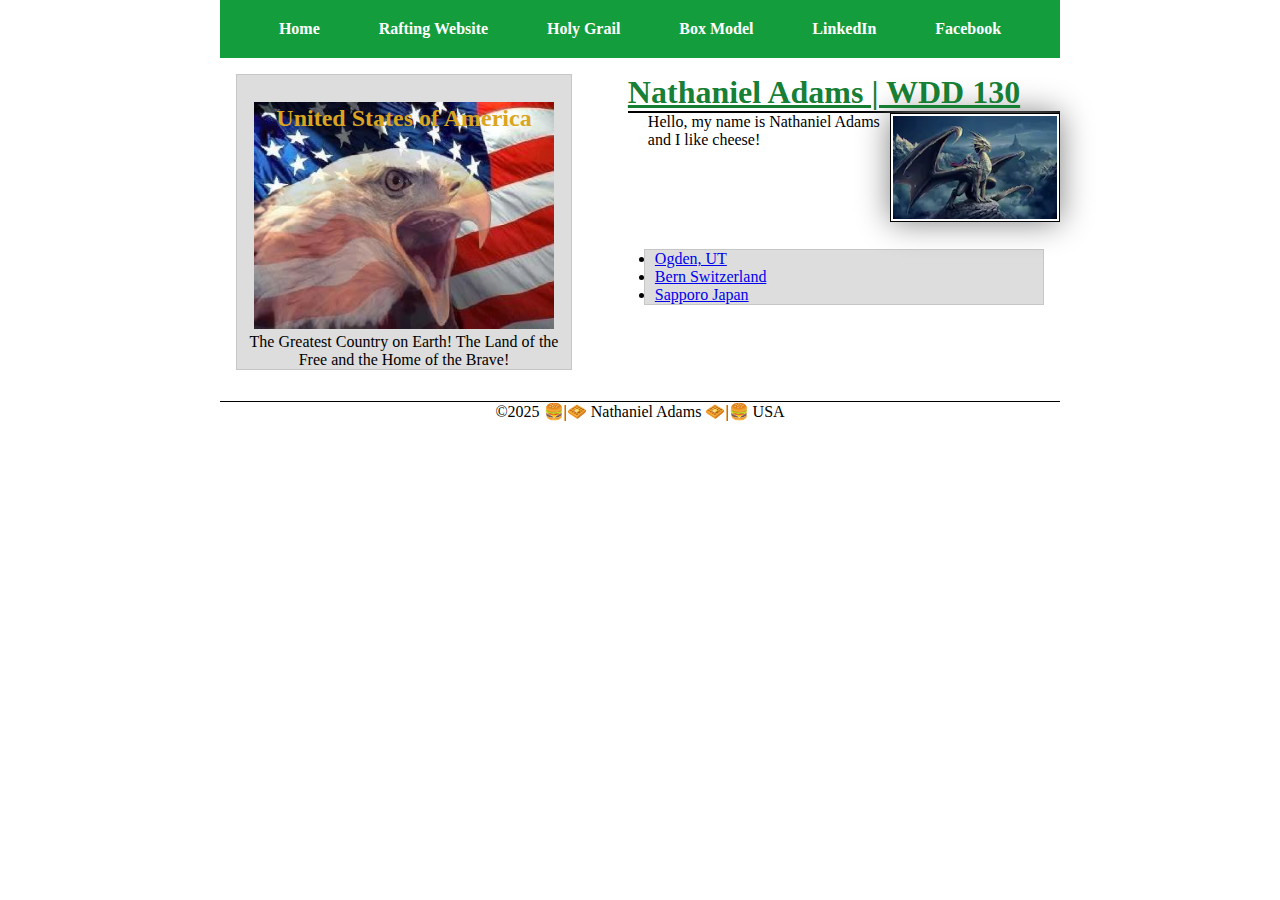
<file: index.html>
<!DOCTYPE html>
<html lang="en-US">

<head>
    <meta charset="utf-8">
    <meta name="viewport" content="width=device-width,intial-scale=1.0">
    <title>Nathaniel Adams | WDD 130</title>
    <link rel="stylesheet" href="styles/styles.css">
    <meta name="description" content="The main page for my WDD 130 assignments. This provides a proving ground for my rapidly develping HTML skills.">
    <meta name="author" content="Nathaniel Adams">
</head>

<body>
    <header>
        <nav>
            <a href="#">Home</a>
            <a href="https://admiralmars.github.io/wdd130/wwr/about.html">Rafting Website</a>
            <a href="https://admiralmars.github.io/wdd130/week02/holygrail.html">Holy Grail</a>
            <a href="https://admiralmars.github.io/wdd130/week02/box-model.html">Box Model</a>
            <a href="https://linkedin.com">LinkedIn</a>
            <a href="https://facebook.com">Facebook</a>
        </nav>
    </header>

    <div class="grid">
        <main>
            <h1><u>Nathaniel Adams | WDD 130</u></h1>
            <img src="images/profile.webp" alt="Nathaniel Adams">
            <p>Hello, my name is Nathaniel Adams and I like cheese!</p>
            <ul class="box">
                <li>
                    <a href="https://www.churchofjesuschrist.org/temples/details/ogden-utah-temple?lang=eng">Ogden, UT</a>
                </li>
                <li>
                    <a href="https://www.churchofjesuschrist.org/temples/details/bern-switzerland-temple?lang=eng">Bern Switzerland</a>
                </li>
                <li>
                    <a href="https://www.churchofjesuschrist.org/temples/details/sapporo-japan-temple?lang=eng">Sapporo Japan</a>
                </li>
            </ul>
        </main>

        <aside class="box">
            <h2>United States of America</h2>
            <img src="images/cblv6.jpg" alt="American Eagle">
            <p>The Greatest Country on Earth! The Land of the Free and the Home of the Brave!</p>
        </aside>
    </div>

    <footer>
        <p>&copy;2025 🍔|🧇 Nathaniel Adams 🧇|🍔 USA</p>
    </footer>
</body>
<!-- Last Modified 19-Mar-2025 -->
</html>
</file>
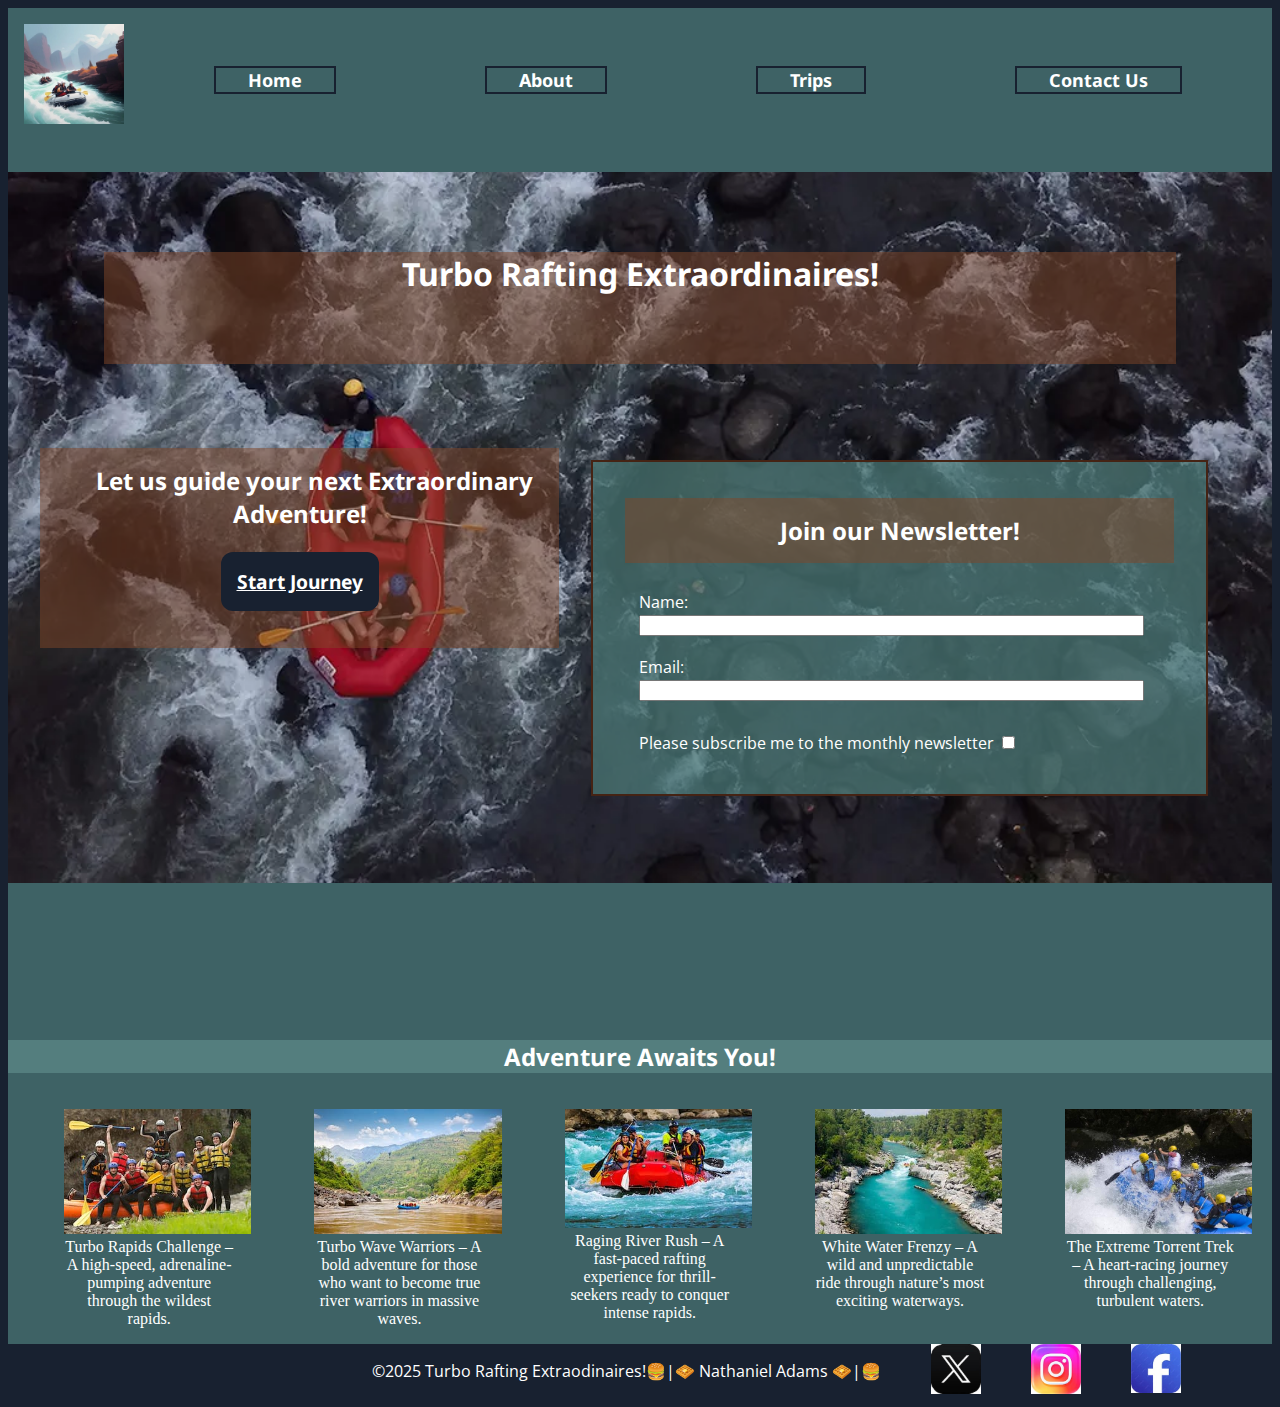
<file: wwr/index.html>
<!DOCTYPE html>
<html lang="en-US">
<head>
    <meta charset="UTF-8">
    <meta name="viewport" content="width=device-width, initial-scale=1.0">
    <meta name="description" content="The main page for my White Water Rafting Website. This provides introductory information 
    about the website and links to the rest of the site.">
    <meta name="author" content="Nathaniel Adams">
    <link rel="stylesheet" href="styles/rafting.css">
    <link rel="preconnect" href="https://fonts.googleapis.com">
    <link rel="preconnect" href="https://fonts.gstatic.com" crossorigin>
    <link href="https://fonts.googleapis.com/css2?family=Noto+Sans:ital,wght@0,100..900;1,100..900&family=Open+Sans:ital,wght@0,300..800;1,300..800&display=swap" rel="stylesheet">
    <title>Turbo Rafting Extraordinaires! Home</title>
</head>
<body>
    <header>
        <img src="images/wwrl.webp" alt="Logo">
        <nav>
            <a href="index.html">Home</a>
            <a href="about.html">About</a>
            <a href="trips.html">Trips</a>
            <a href="contact.html">Contact Us</a>
        </nav>
        
    </header>
    <main>
        <div class="hero">
            <img src="images/rafting16_1024.webp" alt="Background">
            <h1 class="box">Turbo Rafting Extraordinaires!</h1>
                <h2>
                    &emsp; Let us guide your next Extraordinary Adventure!<br><br>
                    <a href="trips.html">Start Journey</a>
                </h2>
                
            <form>
                <h2>Join our Newsletter!</h2>
                    <fieldset class="column1">
                        <label for="fullname">Name:</label>
                        <input type="text" id="fullname" name="fullname" size=60>
                    </fieldset>
                    <fieldset class="column2">
                        <label for="useremail">Email:</label>
                        <input type="email" id="useremail" name="useremail" size=60>
                    </fieldset>
                    <fieldset class="subscribe">
                        <label for="subscribe">Please subscribe me to the monthly newsletter</label>
                        <input type="checkbox" id="subscribe" name="subscribe">
                    </fieldset>
            </form>
            <!-- <figure id="camping">
                <img src="">
                <figcaption>Join Us Camping!</figcaption>
            </figure>
            <figure id="rafting">
                <img src="images/raft-rapid.jpg">
                <figcaption>Join Us On The River!</figcaption>
            </figure> -->
        </div>
        <section>
            <h2>Adventure Awaits You!</h2>
            <div class="adventures">
                <figure>
                <img src="images/rafting59_600.jpg" alt="rafting59_600" >
                <figcaption>Turbo Rapids Challenge – A high-speed, adrenaline-pumping adventure through the wildest rapids.</figcaption>
                </figure>
                <figure>
                <img src="images/rafting43_600.jpg" alt="rafting43_600" >
                <figcaption>Turbo Wave Warriors – A bold adventure for those who want to become true river warriors in massive waves.</figcaption>
                </figure>
                <figure>
                <img src="images/rafting17_600.jpg" alt="rafting17_600" >
                <figcaption>Raging River Rush – A fast-paced rafting experience for thrill-seekers ready to conquer intense rapids.</figcaption>
                </figure>
                <figure>
                <img src="images/rafting58_600.jpg" alt="rafting58_600" >
                <figcaption>White Water Frenzy – A wild and unpredictable ride through nature’s most exciting waterways.</figcaption>
                </figure>
                <figure>
                <img src="images/rafting64_600.jpg" alt="rafting64_600" >
                <figcaption>The Extreme Torrent Trek – A heart-racing journey through challenging, turbulent waters.</figcaption>
                </figure>
            </div>
        </section>
    </main>
    <footer>
        <p>&copy;2025 Turbo Rafting Extraodinaires!🍔|🧇 Nathaniel Adams 🧇|🍔</p>
        <a href="https://x.com/">
            <img src="images/x.jpg" alt="X">
        </a>
        <a href="https://www.instagram.com/">
            <img src="images/instagram.jpg" alt="Instagram">
        </a>
        <a href="https://www.facebook.com/">
            <img src="images/facebook.jpg" alt="Facebook">
        </a>
    </footer>
</body>
</html>
</file>
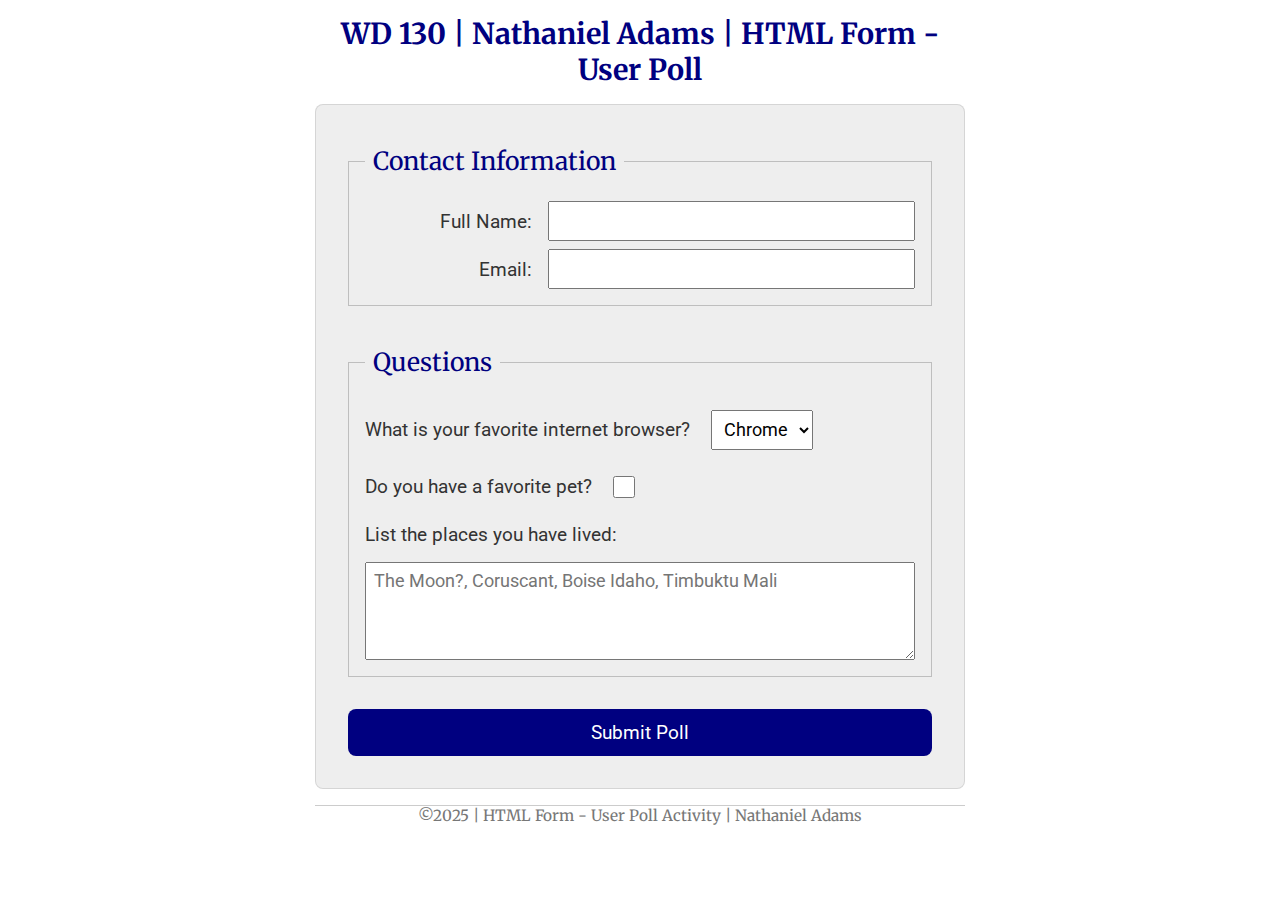
<file: week05/poll-form.html>
<!DOCTYPE html>
<html lang="en-US">

<head>
    <meta charset="UTF-8">
    <meta name="viewport" content="width=device-width, initial-scale=1.0">
    <link rel="stylesheet" href="styles/poll-form.css">
    <link rel="preconnect" href="https://fonts.googleapis.com">
    <link rel="preconnect" href="https://fonts.gstatic.com" crossorigin>
    <link href="https://fonts.googleapis.com/css2?family=Merriweather:wght@400;700&family=Roboto:wght@400;700&display=swap" rel="stylesheet">
    <title>WD 130 | HTML Form - User Poll</title>
</head>

<body>
    <header>
        <h1>WD 130 | Nathaniel Adams | HTML Form - User Poll</h1>
    </header>
    <main>
        <form>
            <fieldset>
                <legend>Contact Information</legend>
                <div class="form-item column2">
                    <label for="fullname">Full Name:</label>
                    <input type="text" id="fullname" name="fullanme">
                  </div>
                  <div class="form-item column2">
                    <label for="useremail">Email:</label>
                    <input type="email" id="useremail" name="useremail">
                  </div>
            </fieldset>
            <fieldset>
                <legend>Questions</legend>
                <div class="column1"> 
                    <label for="browser">What is your favorite internet browser?</label>   
                    <select id="browser" name="browser">
                        <option value="Chrome">Chrome</option>
                        <option value="Firefox">Firefox</option>
                        <option value="Safari">Safari</option>
                        <option value="Edge">Edge</option>
                        <option value="Brave">Brave</option>
                        <option value="Other">Other</option>
                    </select>
                </div>
                <div class="column1">
                    <label for="pet">Do you have a favorite pet?</label>
                    <input type="checkbox" id="pet" name="pet">
                </div>
                <div class="column1">
                    <label for="feedback">List the places you have lived:</label>
                </div>
                <textarea id="feedback" name="feedback" rows="4"
                    placeholder="The Moon?, Coruscant, Boise Idaho, Timbuktu Mali"></textarea>
                
            </fieldset>
            <button type="submit">Submit Poll</button>
        </form>
    </main>
    <footer>
        <p>&copy;2025 | HTML Form - User Poll Activity | Nathaniel Adams</p>
    </footer>
</body>

</html>
</file>
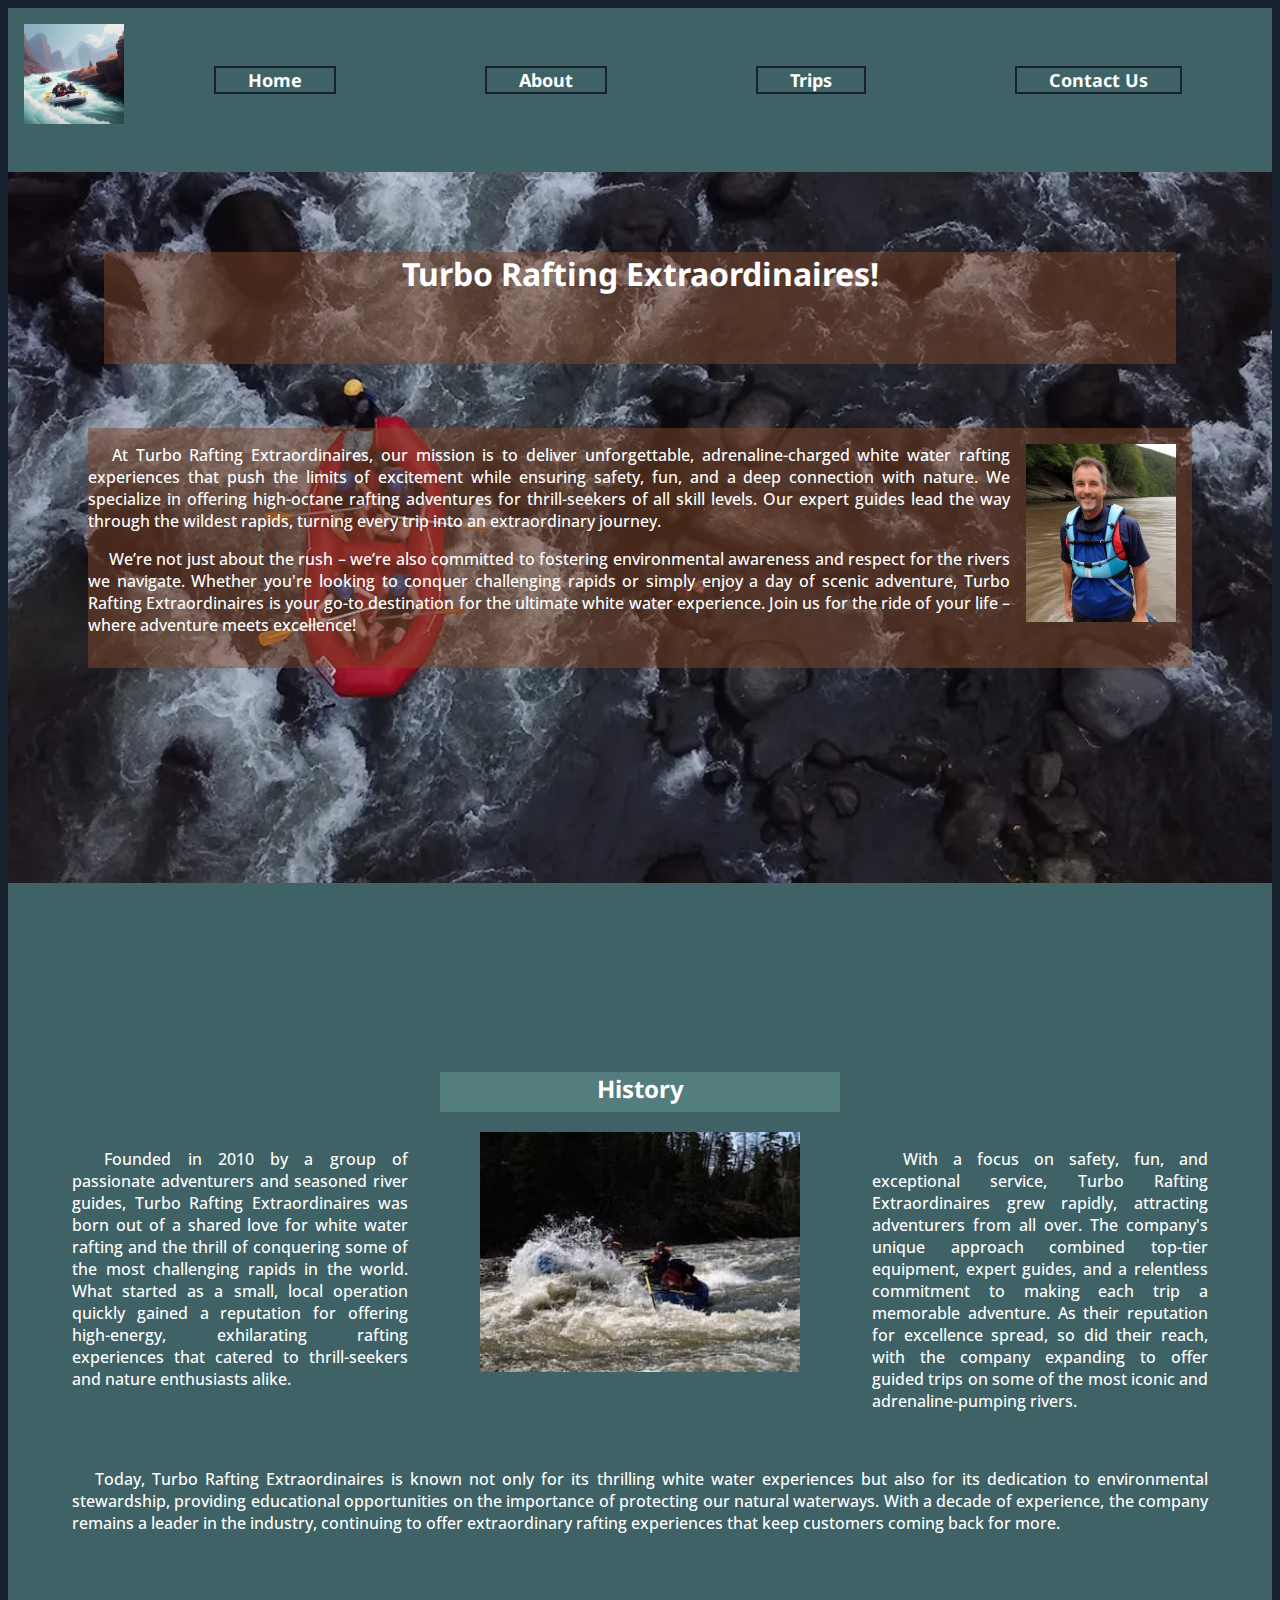
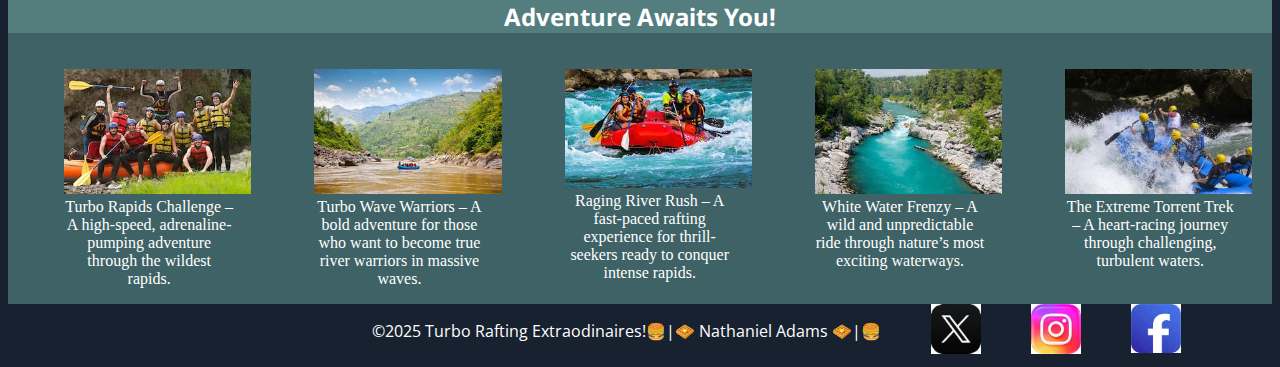
<file: wwr/about.html>
<!DOCTYPE html>
<html lang="en-US">
<head>
    <meta charset="UTF-8">
    <meta name="viewport" content="width=device-width, initial-scale=1.0">
    <meta name="description" content="The about page for my White Water Rafting Website. This provides basic information 
    about the website and what it contains.">
    <meta name="author" content="Nathaniel Adams">
    <link rel="stylesheet" href="styles/rafting.css">
    <link rel="preconnect" href="https://fonts.googleapis.com">
    <link rel="preconnect" href="https://fonts.gstatic.com" crossorigin>
    <link href="https://fonts.googleapis.com/css2?family=Noto+Sans:ital,wght@0,100..900;1,100..900&family=Open+Sans:ital,wght@0,300..800;1,300..800&display=swap" rel="stylesheet">
    <title>Turbo Rafting Extraordinaires! About Us!</title>
</head>
<body>
    <header>
        <img src="images/wwrl.webp" alt="Logo">
        <nav>
            <a href="index.html">Home</a>
            <a href="about.html">About</a>
            <a href="trips.html">Trips</a>
            <a href="contact.html">Contact Us</a>
        </nav>
        
    </header>
    <main>
        <div class="hero">
            <img src="images/rafting16_1024.webp" alt="Background">
            <h1 class="box">Turbo Rafting Extraordinaires!</h1>
            <article class="box">
                <img src="images/rafter.jpg" alt="Happy Rafter">
                <p>
                    &emsp; At Turbo Rafting Extraordinaires, our mission is to deliver unforgettable, adrenaline-charged white 
                    water rafting experiences that push the limits of excitement while ensuring safety, fun, and a deep 
                    connection with nature. We specialize in offering high-octane rafting adventures for thrill-seekers 
                    of all skill levels. Our expert guides lead the way through the wildest rapids, turning every trip 
                    into an extraordinary journey.
                </p>
                <p>
                    &emsp; We’re not just about the rush – we’re also committed to fostering environmental awareness and respect 
                    for the rivers we navigate. Whether you're looking to conquer challenging rapids or simply enjoy a day 
                    of scenic adventure, Turbo Rafting Extraordinaires is your go-to destination for the ultimate white 
                    water experience. Join us for the ride of your life – where adventure meets excellence!
                </p>
            </article>
        </div>
        <section class="history">
            <h2>History</h2>
            <p>
                &emsp; Founded in 2010 by a group of passionate adventurers and seasoned river guides, Turbo Rafting 
                Extraordinaires was born out of a shared love for white water rafting and the thrill of conquering some 
                of the most challenging rapids in the world. What started as a small, local operation quickly gained a 
                reputation for offering high-energy, exhilarating rafting experiences that catered to thrill-seekers and 
                nature enthusiasts alike.
            </p>
            <p class="p2">
                &emsp; With a focus on safety, fun, and exceptional service, Turbo Rafting Extraordinaires grew rapidly, 
                attracting adventurers from all over. The company's unique approach combined top-tier equipment, expert 
                guides, and a relentless commitment to making each trip a memorable adventure. As their reputation for 
                excellence spread, so did their reach, with the company expanding to offer guided trips on some of the 
                most iconic and adrenaline-pumping rivers.
            </p>
            <p class="p3">
                &emsp; Today, Turbo Rafting Extraordinaires is known not only for its thrilling white water experiences but 
                also for its dedication to environmental stewardship, providing educational opportunities on the 
                importance of protecting our natural waterways. With a decade of experience, the company remains a 
                leader in the industry, continuing to offer extraordinary rafting experiences that keep customers coming 
                back for more.
            </p>
            <img src="images/raft-rapid.jpg" alt="raft-rapid">
        </section>
        <section>
            <h2>Adventure Awaits You!</h2>
            <div class="adventures">
                <figure>
                <img src="images/rafting59_600.jpg" alt="rafting59_600" >
                <figcaption>Turbo Rapids Challenge – A high-speed, adrenaline-pumping adventure through the wildest rapids.</figcaption>
                </figure>
                <figure>
                <img src="images/rafting43_600.jpg" alt="rafting43_600" >
                <figcaption>Turbo Wave Warriors – A bold adventure for those who want to become true river warriors in massive waves.</figcaption>
                </figure>
                <figure>
                <img src="images/rafting17_600.jpg" alt="rafting17_600" >
                <figcaption>Raging River Rush – A fast-paced rafting experience for thrill-seekers ready to conquer intense rapids.</figcaption>
                </figure>
                <figure>
                <img src="images/rafting58_600.jpg" alt="rafting58_600" >
                <figcaption>White Water Frenzy – A wild and unpredictable ride through nature’s most exciting waterways.</figcaption>
                </figure>
                <figure>
                <img src="images/rafting64_600.jpg" alt="rafting64_600" >
                <figcaption>The Extreme Torrent Trek – A heart-racing journey through challenging, turbulent waters.</figcaption>
                </figure>
            </div>
        </section>
    </main>
    <footer>
        <p>&copy;2025 Turbo Rafting Extraodinaires!🍔|🧇 Nathaniel Adams 🧇|🍔</p>
        <a href="https://x.com/">
            <img src="images/x.jpg" alt="X">
        </a>
        <a href="https://www.instagram.com/">
            <img src="images/instagram.jpg" alt="Instagram">
        </a>
        <a href="https://www.facebook.com/">
            <img src="images/facebook.jpg" alt="Facebook">
        </a>
    </footer>
</body>
</html>
</file>
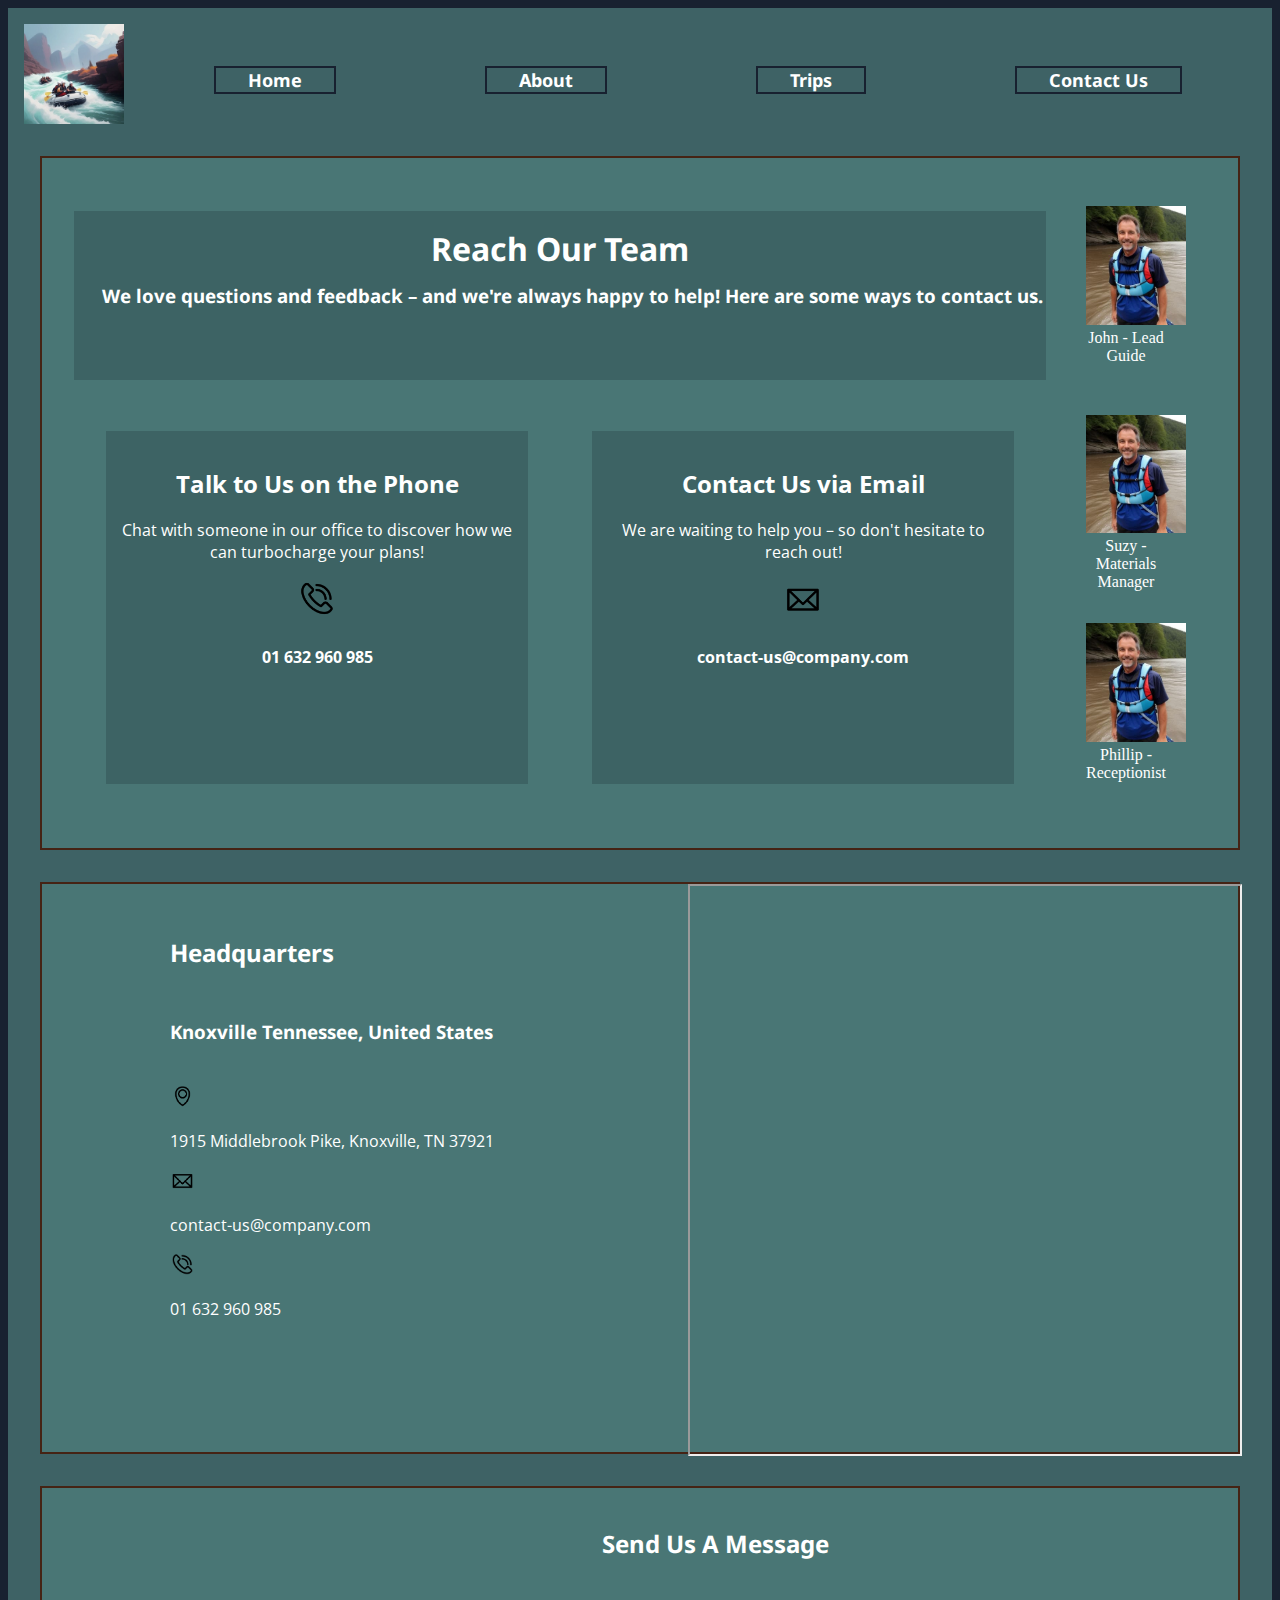
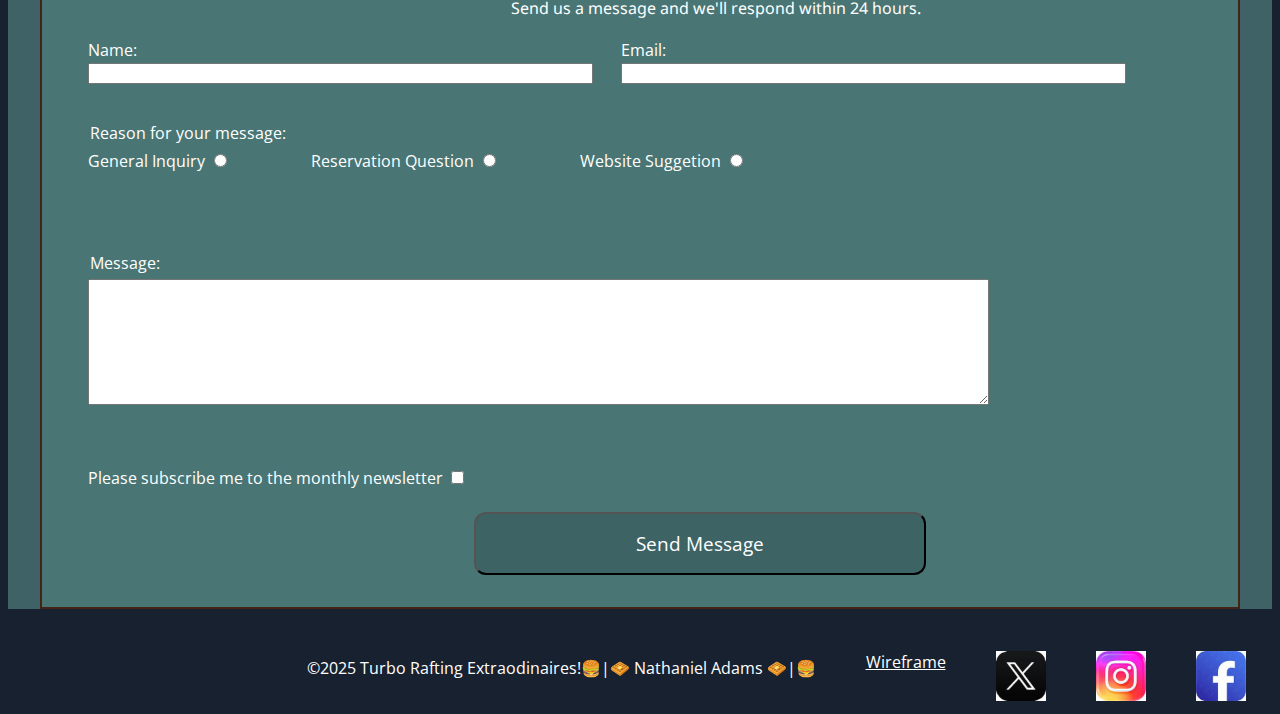
<file: wwr/contact.html>
<!DOCTYPE html>
<html lang="en-US">
<head>
    <meta charset="UTF-8">
    <meta name="viewport" content="width=device-width, initial-scale=1.0">
    <meta name="description" content="The contact us page for my White Water Rafting Website. This provides information 
    relating to reaching out for further information.">
    <meta name="author" content="Nathaniel Adams">
    <link rel="stylesheet" href="styles/contact.css">
    <link rel="preconnect" href="https://fonts.googleapis.com">
    <link rel="preconnect" href="https://fonts.gstatic.com" crossorigin>
    <link href="https://fonts.googleapis.com/css2?family=Noto+Sans:ital,wght@0,100..900;1,100..900&family=Open+Sans:ital,wght@0,300..800;1,300..800&display=swap" rel="stylesheet">
    <title>Turbo Rafting Extraordinaires! Contact Us!</title>
</head>
<body>
    <header>
        <img src="images/wwrl.webp" alt="Logo">
        <nav>
            <a href="index.html">Home</a>
            <a href="about.html">About</a>
            <a href="trips.html">Trips</a>
            <a href="contact.html">Contact Us</a>
        </nav>
        
    </header>
    <main>
        <div class="hero">
            <h1 class="box">Reach Our Team</h1>
            <figure id="rafter1">
                <img src="images/rafter.jpg" alt="Happy Rafter">
                <figcaption>John - Lead Guide</figcaption>
            </figure>
            <figure id="rafter2">
                <img src="images/rafter.jpg" alt="Happy Rafter">
                <figcaption>Suzy - Materials Manager</figcaption>
            </figure>
            <figure id="rafter3">
                <img src="images/rafter.jpg" alt="Happy Rafter">
                <figcaption>Phillip - Receptionist</figcaption>
            </figure>
            <h3>
                &emsp; We love questions and feedback – and we're always happy to help! Here are some ways to contact us.
            </h3>
            <article id="phone">
                <h2>Talk to Us on the Phone</h2>
                <p>Chat with someone in our office to discover how we can turbocharge your plans!</p>
                <img src="images/phone_icon.webp" alt="Phone">
                <h4>01 632 960 985</h4>
            </article>
            <article id="email">
                <h2>Contact Us via Email</h2>
                <p>We are waiting to help you – so don't hesitate to reach out!</p>
                <img src="images/email_icon.webp" alt="Email">
                <h4>contact-us@company.com</h4>
            </article>
        </div>
        <div class="map">
            <h2>Headquarters</h2>
            <h3>Knoxville Tennessee, United States</h3>
            <div class="map-info-1">
                <img src="images/location_icon.webp" alt="Location">
                <p>1915 Middlebrook Pike, Knoxville, TN 37921</p>
            </div>
            <div class="map-info-2">
                <img src="images/email_icon.webp" alt="Email">
                <p>contact-us@company.com</p>
            </div>
            <div class="map-info-3">
                <img src="images/phone_icon.webp" alt="Phone">
                <p>01 632 960 985</p>
            </div>
            <iframe src="https://www.google.com/maps/embed?pb=!1m18!1m12!1m3!1d3229.229791215597!2d-83.94448012462497!3d35.965807072496766!2m3!1f0!2f0!3f0!3m2!1i1024!2i768!4f13.1!3m3!1m2!1s0x885c3d65903276a1%3A0x286c4fb746a90dcc!2s1915%20Middlebrook%20Pike%2C%20Knoxville%2C%20TN%2037921!5e0!3m2!1sen!2sus!4v1743986084093!5m2!1sen!2sus" allowfullscreen="" loading="lazy" referrerpolicy="no-referrer-when-downgrade"></iframe>
        </div>
        
        <section>
            <form>
                <h2>Send Us A Message</h2>
                <p>Send us a message and we'll respond within 24 hours.</p>
                    <fieldset class="column1">
                        <label for="fullname">Name:</label>
                        <input type="text" id="fullname" name="fullname" size=60>
                    </fieldset>
                    <fieldset class="column2">
                        <label for="useremail">Email:</label>
                        <input type="email" id="useremail" name="useremail" size=60>
                    </fieldset>
                    <fieldset class="reason">
                        <legend>Reason for your message:</legend>
                        <label for="general-inquiry">General Inquiry</label>
                        <input type="radio" id="general-inquiry" name="reason">
                        <label for="reservation-question">Reservation Question</label>
                        <input type="radio" id="reservation-question" name="reason">
                        <label for="website-suggestion">Website Suggetion</label>
                        <input type="radio" id="website-suggestion" name="reason">
                    </fieldset>
                    <fieldset class="feedback">
                        <legend>Message:</legend>
                        <textarea id="feedback" name="feedback" cols="110" rows="8"></textarea>
                    </fieldset>
                    <fieldset class="subscribe">
                        <label for="subscribe">Please subscribe me to the monthly newsletter</label>
                        <input type="checkbox" id="subscribe" name="subscribe">
                    </fieldset>
                <button type="submit">Send Message</button>
            </form>
        </section>
    </main>
    <footer>
        <p>&copy;2025 Turbo Rafting Extraodinaires!🍔|🧇 Nathaniel Adams 🧇|🍔</p>
        <a href="https://app.moqups.com/0ycjMfd3bzbjbTZs3621BW0tdzj5Dhbb/edit/page/ad12de680">Wireframe</a>
        <a href="https://x.com/">
            <img src="images/x.jpg" alt="X">
        </a>
        <a href="https://www.instagram.com/">
            <img src="images/instagram.jpg" alt="Instagram">
        </a>
        <a href="https://www.facebook.com/">
            <img src="images/facebook.jpg" alt="Facebook">
        </a>
    </footer>
</body>
</html>
</file>
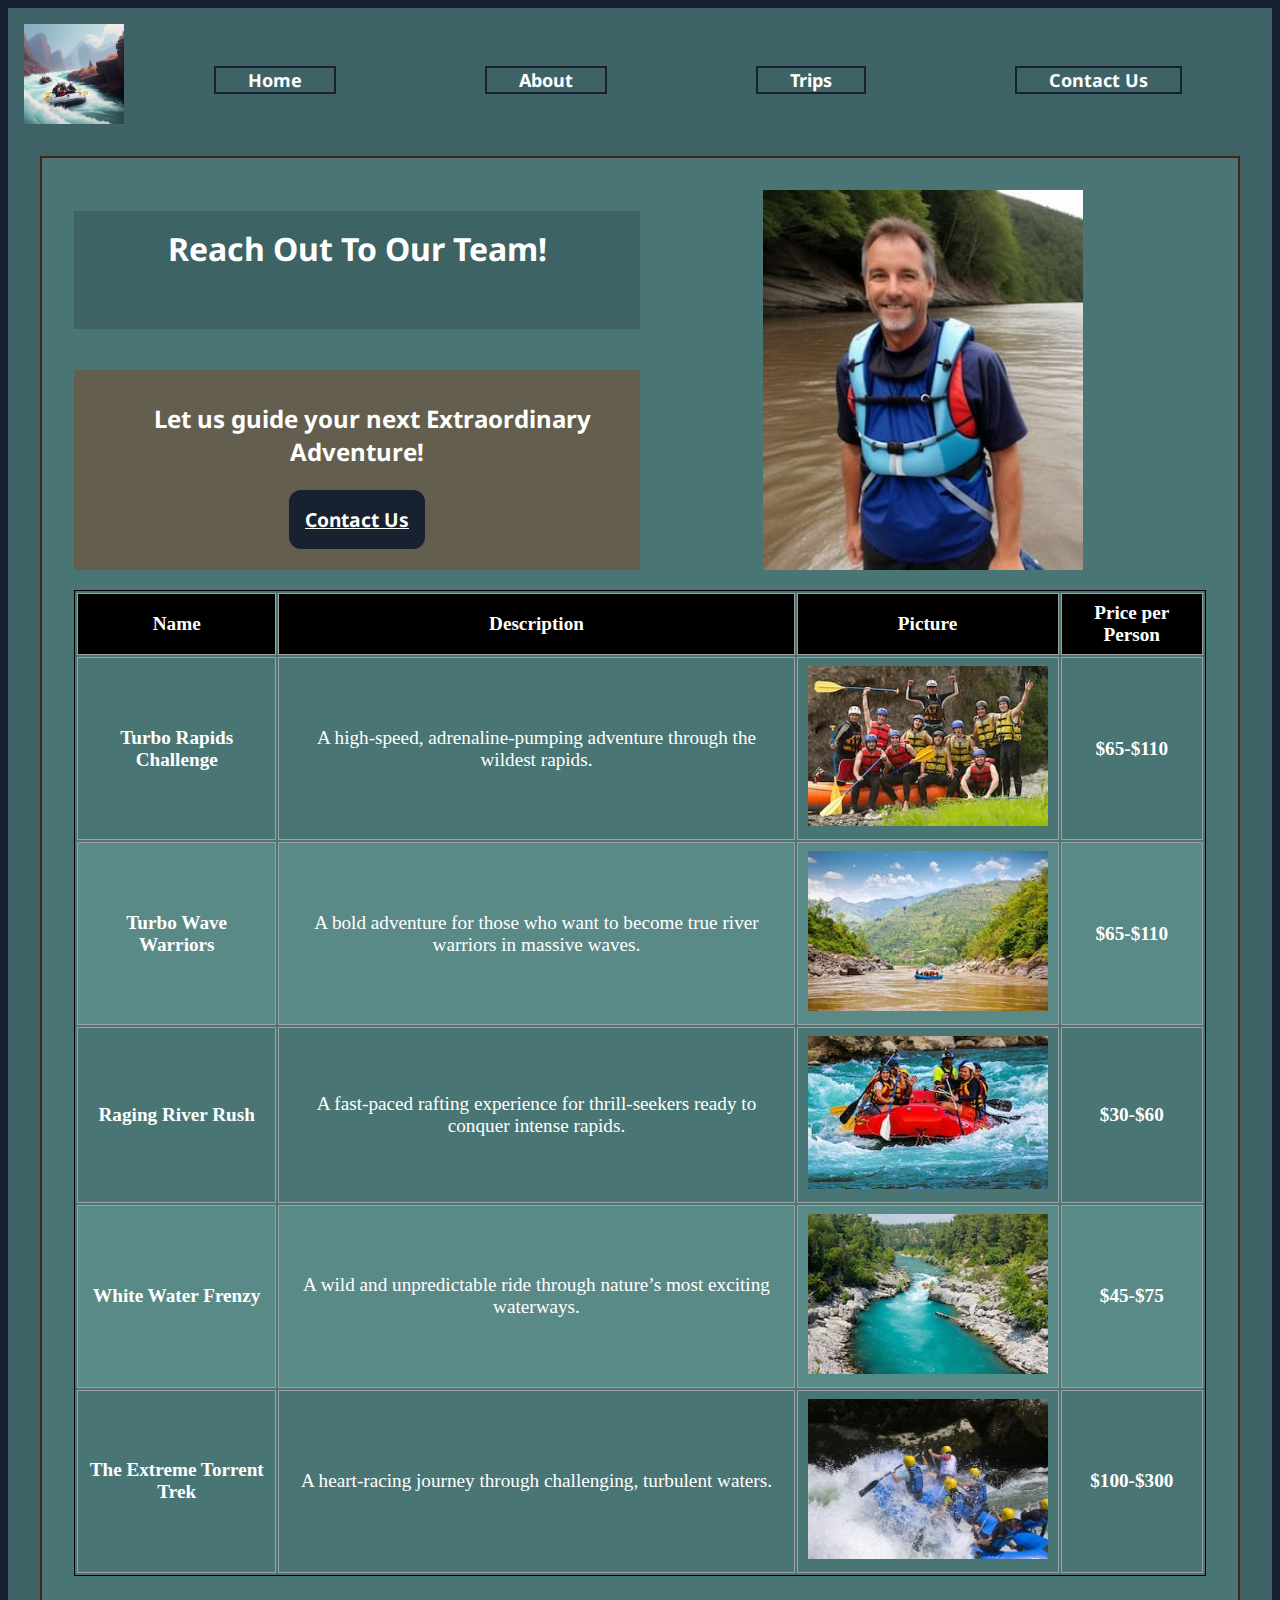
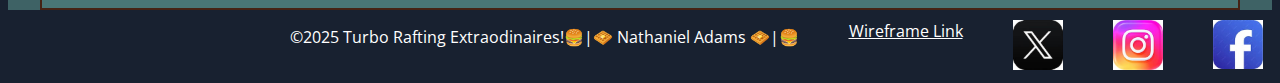
<file: wwr/trips.html>
<!DOCTYPE html>
<html lang="en-US">
<head>
    <meta charset="UTF-8">
    <meta name="viewport" content="width=device-width, initial-scale=1.0">
    <meta name="description" content="The page for the differnt available adventures for my White Water Rafting Website. This provides information 
    relating to what trips are available a link to the Contact Us page.">
    <meta name="author" content="Nathaniel Adams">
    <link rel="stylesheet" href="styles/contact.css">
    <link rel="preconnect" href="https://fonts.googleapis.com">
    <link rel="preconnect" href="https://fonts.gstatic.com" crossorigin>
    <link href="https://fonts.googleapis.com/css2?family=Noto+Sans:ital,wght@0,100..900;1,100..900&family=Open+Sans:ital,wght@0,300..800;1,300..800&display=swap" rel="stylesheet">
    <title>Turbo Rafting Extraordinaires! Trips!</title>
</head>
<body>
    <header>
        <img src="images/wwrl.webp" alt="Logo">
        <nav>
            <a href="index.html">Home</a>
            <a href="about.html">About</a>
            <a href="trips.html">Trips</a>
            <a href="contact.html">Contact Us</a>
        </nav>
        
    </header>
    <main>
        <div class="trip">
            <h1 class="box">Reach Out To Our Team!</h1>
            <h2>
                &emsp; Let us guide your next Extraordinary Adventure!<br><br>
                <a href="contact.html">Contact Us</a>
            </h2>
            <img src="images/rafter.jpg" alt="Happy Rafter">
            <table>
                <thead>
                    <tr>
                        <th scope="col">Name</th>
                        <th scope="col">Description</th>
                        <th scope="col">Picture</th>
                        <th scope="col">Price per Person</th>
                    </tr>
                </thead>
                <tbody>
                    <tr>
                        <th>
                            Turbo Rapids Challenge
                        </th>
                        <td>
                            A high-speed, adrenaline-pumping adventure through the wildest rapids.
                        </td>
                        <td>
                            <img src="images/rafting59_600.jpg" alt="rafting59_600" >
                        </td>
                        <th>
                            $65-$110
                        </th>    
                    </tr>
                    <tr>
                        <th>
                            Turbo Wave Warriors
                        </th>
                        <td>
                            A bold adventure for those who want to become true river warriors in massive waves.
                        </td>
                        <td>
                            <img src="images/rafting43_600.jpg" alt="rafting43_600" >
                        </td>
                        <th>
                            $65-$110
                        </th>
                    </tr>
                    <tr>
                        <th>
                            Raging River Rush
                        </th>
                        <td>
                            A fast-paced rafting experience for thrill-seekers ready to conquer intense rapids.
                        </td>
                        <td>
                            
                            <img src="images/rafting17_600.jpg" alt="rafting17_600" >
                            
                        </td>
                        <th>
                            $30-$60
                        </th>
                    </tr>
                    <tr>
                        <th>
                            White Water Frenzy
                        </th>
                        <td>
                            A wild and unpredictable ride through nature’s most exciting waterways.
                        </td>
                        <td>
                            
                            <img src="images/rafting58_600.jpg" alt="rafting58_600" >
                            
                        </td>
                        <th>
                            $45-$75
                        </th>
                    </tr>
                    <tr>
                        <th>
                            The Extreme Torrent Trek
                        </th>
                        <td>
                            A heart-racing journey through challenging, turbulent waters.
                        </td>
                        <td>
                            
                            <img src="images/rafting64_600.jpg" alt="rafting64_600" >
                            
                        </td>
                        <th>
                            $100-$300
                        </th>
                    </tr>
                </tbody>
            </table>
        </div>
        <!-- <section>
            <div class="adventures"> -->
                
            <!-- </div>
        </section> -->
        
    </main>
    <footer>
        <p>&copy;2025 Turbo Rafting Extraodinaires!🍔|🧇 Nathaniel Adams 🧇|🍔</p>
        <a href="https://app.moqups.com/0ycjMfd3bzbjbTZs3621BW0tdzj5Dhbb/edit/page/ad12de680">Wireframe Link</a>
        <a href="https://x.com/">
            <img src="images/x.jpg" alt="X">
        </a>
        <a href="https://www.instagram.com/">
            <img src="images/instagram.jpg" alt="Instagram">
        </a>
        <a href="https://www.facebook.com/">
            <img src="images/facebook.jpg" alt="Facebook">
        </a>
    </footer>
</body>
</html>
</file>
<file: styles/styles.css>
* {
    margin: 0;
    padding: 0;
    box-sizing: border-box;
    /*Playing with background images
    background-image: url("/images/cblv6.jpg");
    background-size: 100%;*/
}

header, footer, .grid{
    width: 840px;
    margin: 0 auto;
}

nav {
    display: flex;
    justify-content: space-evenly;
    align-items: center;
    background-color: rgb(20, 157, 61);
    padding: 10px;
}

nav a {
    display: block;
    text-decoration: none;
    color: white;
    display: block;
    padding: 10px;
    font-weight: 600;
}

main {
    grid-column: 2/3;
    margin-top: 1rem;
}

h1 {
    color: rgba(16, 123, 48, 0.989);
    border-bottom: 2px solid #000;

}

main img {
    width: 170px;
    height: auto;
    border: 1px solid black;
    padding: 2px;
    box-shadow: 0 0 30px gray;
    float: right;
}

main p {
    margin-left: 20px;
    margin-bottom: 100px;
    padding: 0;
}

main li {
    margin-left: 10px;
}

aside {
    width: 21rem;
    border: 1px solid rgb(0 0 0 / 0.2 );
    color: #333;
    text-align: center;
    grid-column: 1/2;
    grid-row: 1/2;
    
}

aside h2 {
    position: relative;
    top: 30px;
    color: goldenrod;
}

aside img {
    width: 300px;
}

footer {
    margin-top: 15px;
    border-top: 1px solid #000;
    text-align: center;
}

/* Class Selectors */

.box {
    margin: 1rem;
    border: 1px solid rgb(0 0 0 / 10%);
    background-color: #ddd;
    color: #000;
    
}

.grid {
    display: grid;
}
</file>
<file: wwr/styles/rafting.css>
:root {
    --brown-sugar: rgb(69, 35, 20);  
    --thin-brown-sugar: rgba(129, 70, 41, 0.497);  
    --rich-black: #182130ff;  
    --myrtle-green: #4F7F7Cff;
    --thin-myrtle-green: rgba(79, 127, 124, 0.7);
    --ash-gray: rgba(113, 164, 159, 0.432);  
    --platinum: rgb(255, 255, 255); 

    --heading-font: "Noto Sans", sans-serif;
    --body-font: "Open Sans", sans-serif;
}

html {
    background-color: var(--rich-black);
}

header {
    padding-bottom: 2rem;
    display: grid;
    font-family: "Noto Sans", sans-serif;
    font-weight: bolder;
    background-color: var(--thin-myrtle-green);
    grid-template-columns: 1rem 100px 1rem 1fr 1rem;
    grid-template-rows: 1rem 1fr 1fr 1fr 1rem;

}

header img {
    grid-row: 2/6;
    grid-column: 2/3;
    width: 100px;
}

header nav {
    grid-row: 3/5;
    grid-column: 4/5;
    display: flex;
    justify-content: space-around;
    align-items: center;
    
}

header nav a {
    color: var(--platinum);
    text-decoration: none;
    border: 2px solid var(--rich-black);
    padding: 0 2rem;
    font-size: large;
}

.hero {
    display: grid;
    grid-template-columns: 2rem 1fr 1fr 2rem;
    grid-template-rows: 2rem 15rem 15rem 5rem 5rem 10rem 2rem;
}

.hero img {
    grid-column: 1/5;
    grid-row: 1/7;
    padding-top: 1rem;
    display: block;
    width: 100%;
    height: auto;
}

.hero h1 {
    grid-column: 2/4;
    grid-row: 2/3;
    color: var(--platinum);
    text-align: center;
    background-color: var(--thin-brown-sugar);
    margin: 4rem;
    font-family: "Noto Sans", sans-serif;

}

.hero h2 {
    grid-column: 2/3;
    grid-row: 4/3;
    color: var(--platinum);
    padding-top: 1rem;
    text-align: center;
    background-color: var(--thin-brown-sugar);
    font-family: "Noto Sans", sans-serif;
}

.hero a {
    background-color: var(--rich-black);
    color: var(--platinum);
    font-size: 1.2rem;
    padding: 1rem;
    border-radius: 0.75rem;
}

.hero a:hover {
    background-color: var(--brown-sugar);

}

.hero article {
    grid-column: 2/4;
    grid-row: 4/3;
    color: var(--platinum);
    font-family: "Open Sans", sans-serif;
    font-weight: 500;
    text-align: justify;
    position: relative;
    margin: 0 3rem;
    background-color: var(--thin-brown-sugar);
}

.hero article img {
    width: 150px;
    float: right;
    padding: 1rem;
}

.hero form {
    grid-column: 3/4;
    grid-row: 3/6;
    margin: 2rem;
    display: grid;
    grid-template-rows: 1rem 1fr 1fr 1fr 1fr 1rem;
    grid-template-columns: 2rem 1fr 1fr 2rem;
    background-color: var(--thin-myrtle-green);
    border: 2px solid var(--brown-sugar);
    align-items: center;
}

.hero form h2 {
    grid-row: 2/3;
    grid-column: 2/4;
    color: var(--platinum);
    font-family: "Noto Sans", sans-serif;
    text-align: center;
    padding: 1rem;
}

.column1 {
    grid-row: 3/4;
    grid-column: 2/3;
    color: var(--platinum);
    font-family: "Open Sans", sans-serif;
}

.column2 {
    grid-row: 5/4;
    grid-column: 2/3;
    color: var(--platinum);
    font-family: "Open Sans", sans-serif;
}

.subscribe {
    grid-row: 5/6;
    grid-column: 2/3;
    color: var(--platinum);
    font-family: "Open Sans", sans-serif;
}

/* #camping {
    margin: 2rem;
    grid-row: 5/6;
    grid-column: 2/3;
    padding: 1rem;
    background-color: var(--solid-ash-gray);;
    color: var(--platinum);
    font-family: "Open Sans", sans-serif;
}

#rafting {
    margin: 2rem;
    grid-row: 5/6;
    grid-column: 3/4;
    padding: 1rem;
    background-color: var(--solid-ash-gray);;
    color: var(--platinum);
    font-family: "Open Sans", sans-serif;
} */



.hero fieldset {
    border: none;
}

main {
    background-color: var(--thin-myrtle-green);
}

.history {
    display: grid;
    grid-template-columns: 2rem 1fr 1fr 1fr 2rem;
    grid-template-rows: 2rem 5rem 20rem 8rem;
    text-align: center;
    
    
}

.history h2 {
    font-family: "Noto Sans", sans-serif;
    color: var(--platinum);
    text-align: center;
    /*background-color: var(--ash-gray);*/
    grid-row: 2/3;
    grid-column: 3/4;

}

.history img {
    grid-row: 3/4;
    grid-column: 3/4;
    width: 80%;
    justify-self: center;
}

.history p {
    grid-row: 3/4;
    grid-column: 2/3;
    color: var(--platinum);
}

.history .p2 {
    grid-row: 3/4;
    grid-column: 4/5;
}

.history .p3 {   
    grid-column: 2/5;
    grid-row: 4/5;
}

main h2 {
    font-family: "Noto Sans", sans-serif;
    color: var(--platinum);
    text-align: center;
    background-color: var(--ash-gray);
}

main section p {
    font-family: "Open Sans", sans-serif;
    padding: 0 2rem;
    font-weight: 500;
    text-align: justify;
    /*background-color: var(--ash-gray);*/
}

.adventures{
    display: grid;
    grid-template-columns: 1fr 1fr 1fr 1fr 1fr;
    width: 99%;
    margin-left: 1rem;
    color: var(--platinum);
    text-align: center;
    
}

.adventures img{
    width: 110%;
    grid-row: 1/2;
}

footer { 
    display: flex;
    text-decoration: none;
    font-family: "Open Sans", sans-serif;
    justify-content: center;
    margin-left: 17rem;
    color: var(--platinum);
    
}

footer p {
    justify-self: center;
    text-decoration: none;
}

footer a {
    margin-left: 50px;
    text-decoration: none;
}

footer img {
    width: 50px;
}

/* .box {
    display: grid;
    grid-template-columns: 2rem 1fr 1fr 1fr 150px 1rem;
    grid-template-rows: 1fr 2fr;
    position: absolute;
    top: 8rem;
} */
</file>
<file: week05/styles/poll-form.css>
* {
    margin: 0;
    padding: 0;
    box-sizing: border-box;
  }

  body {
    font-family: Merriweather, Georgia, serif;
    font-size: 1.2em;
    color: #333;
    background: #fff;
  }

  header {
    margin: 0 auto;
    width: 650px;
  }
  
  h1 {
    margin: 1rem;
    font-size: 1.5em;
    color: navy;
    text-align: center;
  }

  form {
    width: 650px;
    margin: 0 auto;
    padding: 1rem;
    border: 1px solid rgb(0 0 0 / 0.1);
    border-radius: 0.5rem;
    background-color: #eee;
    display: grid;
  }

  fieldset {
    display: grid;
    grid-gap: .5rem;
    margin: 1rem;
    border: 1px solid rgb(0 0 0 / 0.2);
    padding: 1rem;
  }

  legend {
    padding: 0.5rem;
    color: navy;
    font-size: 1.3em;
  }

  label, input, button, select, textarea {
    font-family: Roboto, Arial, sans-serif;
  }

  label {
    text-align: right;
    padding-right: 1rem;
  }

  input, select, textarea {
    padding: 0.5rem;
    font-size: 1.1rem;
  }

  input[type="checkbox"] {
    width: 22px;
    height: 22px;
    vertical-align: bottom;
  }

  button {
    margin: 1rem;
    background-color: navy;
    color: #fff;
    border: none;
    border-radius: .5rem;
    padding: .75rem;
    font-size: 1.2rem;
  }
  
  button:hover {
    background-color: darkgreen;
  }

  footer {
    margin: 1rem auto 0;
    width: 650px;
    text-align: center;
    font-size: 0.8em;
    color: #777;
    border-top: 1px solid #ccc;
  }

  .form-item {
    display: grid;
    align-items: center;
  }

  .column1 {
    grid-template-columns: 3fr 1fr;
    margin: 0.5rem 0;
  }

  .column2 {
    grid-template-columns: 1fr 2fr;
  }
</file>
<file: wwr/styles/contact.css>
:root {
    --brown-sugar: rgb(69, 35, 20);  
    --thin-brown-sugar: rgba(129, 70, 41, 0.497);  
    --rich-black: #182130ff;  
    --myrtle-green: #4F7F7Cff;
    --thin-myrtle-green: rgba(79, 127, 124, 0.7);
    --ash-gray: rgba(113, 164, 159, 0.432);
    --solid-ash-gray: #3d6364;  
    --platinum: rgb(255, 255, 255); 

    --heading-font: "Noto Sans", sans-serif;
    --body-font: "Open Sans", sans-serif;
}

html {
    background-color: var(--rich-black);
}

header {
    padding-bottom: 2rem;
    display: grid;
    font-family: "Noto Sans", sans-serif;
    font-weight: bolder;
    background-color: var(--thin-myrtle-green);
    grid-template-columns: 1rem 100px 1rem 1fr 1rem;
    grid-template-rows: 1rem 1fr 1fr 1fr 1rem;

}

header img {
    grid-row: 2/6;
    grid-column: 2/3;
    width: 100px;
}

header nav {
    grid-row: 3/5;
    grid-column: 4/5;
    display: flex;
    justify-content: space-around;
    align-items: center;
    
}

header nav a {
    color: var(--platinum);
    text-decoration: none;
    border: 2px solid var(--rich-black);
    padding: 0 2rem;
    font-size: large;
}

.trip {
    margin: 0 2rem;
    display: grid;
    grid-template-rows: 2rem 10rem 15rem 1fr 2rem;
    grid-template-columns: 2rem 1fr 1fr 2rem;
    background-color: var(--thin-myrtle-green);
    text-align: center;
    border: 2px solid var(--brown-sugar);
}

.hero {
    margin: 0 2rem;
    display: grid;
    grid-template-rows: 2rem 1fr 1fr 1fr 1fr 1fr 1fr 2rem;
    grid-template-columns: 2rem 1fr 1fr 160px 2rem;
    background-color: var(--thin-myrtle-green);
    text-align: center;
    border: 2px solid var(--brown-sugar);
}

.hero h1, .hero h3, .trip h1 {
    padding-top: 1rem;
    background-color: var(--solid-ash-gray);
    color: var(--platinum);
    font-family: "Noto Sans", sans-serif;
}

.hero h1{
    grid-row: 2/3;
    grid-column: 2/4;
    color: var(--platinum);

}

.trip h1{
    grid-row: 2/3;
    grid-column: 2/3;
    color: var(--platinum);
}

.trip h2 {
    grid-column: 2/3;
    grid-row: 4/3;
    color: var(--platinum);
    padding: 2rem;
    text-align: center;
    background-color: var(--thin-brown-sugar);
    font-family: "Noto Sans", sans-serif;
}

.trip a {
    background-color: var(--rich-black);
    color: var(--platinum);
    font-size: 1.2rem;
    padding: 1rem;
    border-radius: 0.75rem;
}

.trip img {
    grid-column: 3/4;
    grid-row: 2/3;
    justify-self: center;
    width: 20rem;
}

#rafter1{
    
    grid-row: 2/4;
    grid-column: 4/5;
    color: var(--platinum);
    
}

#rafter1 img{
    width: 100px;
}

#rafter2{
    
    grid-row: 4/6;
    grid-column: 4/5;
    color: var(--platinum);
    
}

#rafter2 img{
    width: 100px;
}


#rafter3{
    
    grid-row: 6/8;
    grid-column: 4/5;
    color: var(--platinum);
    
}

#rafter3 img{
    width: 100px;
}

.hero h3{
    grid-row: 3/4;
    grid-column: 2/4;
    margin-top: -1.7rem;
}

#phone {
    margin: 2rem;
    grid-row: 4/8;
    grid-column: 2/3;
    padding: 1rem;
    background-color: var(--solid-ash-gray);;
    color: var(--platinum);
    font-family: "Open Sans", sans-serif;
}
article img{
    width: 40px;
}

#email {
    margin: 2rem;
    grid-row: 4/8;
    grid-column: 3/4;
    padding: 1rem;
    background-color: var(--solid-ash-gray);;
    color: var(--platinum);
    font-family: "Open Sans", sans-serif;
}

.trip table {
    grid-column: 2/4;
    grid-row: 4/5;
    border: 1px solid #000;
    color: var(--platinum);
    font-size: 1.2rem;
}

.trip table img {
    width: 15rem;
}

thead th {
	background-color: #000;
	color: #fff;
}

th,
td {
  border: 1px solid rgb(160 160 160);
  padding: 8px 10px;
}

tbody > tr:nth-of-type(even) {
  background-color: var(--ash-gray);
}


main {
    background-color: var(--thin-myrtle-green);
}

.map {
    display: grid;
    margin: 2rem;
    grid-template-rows: 2rem 1fr 1fr 1fr 1fr 1fr 1fr 2rem;
    grid-template-columns: 8rem 1fr 1fr 2rem;
    background-color: var(--thin-myrtle-green);
    border: 2px solid var(--brown-sugar);
}

.map img {
    width: 25px;
}

.map h2 {
    grid-row: 2/3;
    grid-column: 2/3;
    color: var(--platinum);
    font-family: "Noto Sans", sans-serif;
}

.map h3 {
    grid-row: 4/3;
    grid-column: 2/3;
    color: var(--platinum);
    font-family: "Noto Sans", sans-serif;
}

.map-info-1 {
    grid-row: 4/5;
    grid-column: 2/3;
    color: var(--platinum);
    font-family: "Open Sans", sans-serif;
}

.map-info-2 {
    grid-row: 6/5;
    grid-column: 2/3;
    color: var(--platinum);
    font-family: "Open Sans", sans-serif;
}

.map-info-3 {
    grid-row: 6/7;
    grid-column: 2/3;
    color: var(--platinum);
    font-family: "Open Sans", sans-serif;
}

.map iframe {
    grid-row: 1/9;
    grid-column: 3/5;
    color: var(--platinum);
    width: 100%;
    height: 100%;
}

form {
    margin: 2rem;
    display: grid;
    grid-template-rows: 1rem 5rem 3rem 4rem 7rem 16rem 2rem 1fr 1rem;
    grid-template-columns: 2rem 1fr 1fr 1fr 1fr 1fr 1fr 2rem;
    background-color: var(--thin-myrtle-green);
    border: 2px solid var(--brown-sugar);
    align-items: center;
}

form h2 {
    grid-row: 2/3;
    grid-column: 2/9;
    color: var(--platinum);
    font-family: "Noto Sans", sans-serif;
    text-align: center;
}

form p {
    grid-row: 4/3;
    grid-column: 2/9;
    color: var(--platinum);
    font-family: "Noto Sans", sans-serif;
    text-align: center;
}

fieldset {
    border: none;
}

.column1 {
    grid-row: 4/5;
    grid-column: 3/5;
    color: var(--platinum);
    font-family: "Open Sans", sans-serif;
}

.column2 {
    grid-row: 4/5;
    grid-column: 5/7;
    color: var(--platinum);
    font-family: "Open Sans", sans-serif;
}

.reason {
    grid-row: 6/5;
    grid-column: 3/7;
    color: var(--platinum);
    font-family: "Open Sans", sans-serif;
    padding-right: 5rem;

}

.reason input {
    margin-right: 5rem;
}

.feedback {
    grid-row: 6/7;
    grid-column: 3/8;
    color: var(--platinum);
    font-family: "Open Sans", sans-serif;
}

.subscribe {
    grid-row: 8/7;
    grid-column: 3/6;
    color: var(--platinum);
    font-family: "Open Sans", sans-serif;
}

form button {
    margin: 1rem 25rem;
    grid-row: 8/9;
    grid-column: 3/8;
    color: var(--platinum);
    font-family: "Open Sans", sans-serif;
    background-color: #3d6364;
    font-size: 1.2rem;
    padding: 1rem;
    border-radius: 0.75rem;
}

button:hover {
    background-color: var(--rich-black);
}

footer { 
    display: flex;
    text-decoration: none;
    font-family: "Open Sans", sans-serif;
    justify-content: center;
    margin-left: 17rem;
    color: var(--platinum);
    
}

footer p {
    justify-self: center;
    text-decoration: none;
}

footer a {
    margin: 10px 0 0 50px;
    color: var(--platinum);
}

footer img {
    width: 50px;
}

/* .adventures{
    display: grid;
    grid-template-columns: 1fr 1fr 1fr 1fr 1fr;
    width: 99%;
    margin-left: 1rem;
    color: var(--platinum);
    text-align: center;
    
}

.adventures img{
    width: 110%;
    grid-row: 1/2;

} */
</file>
